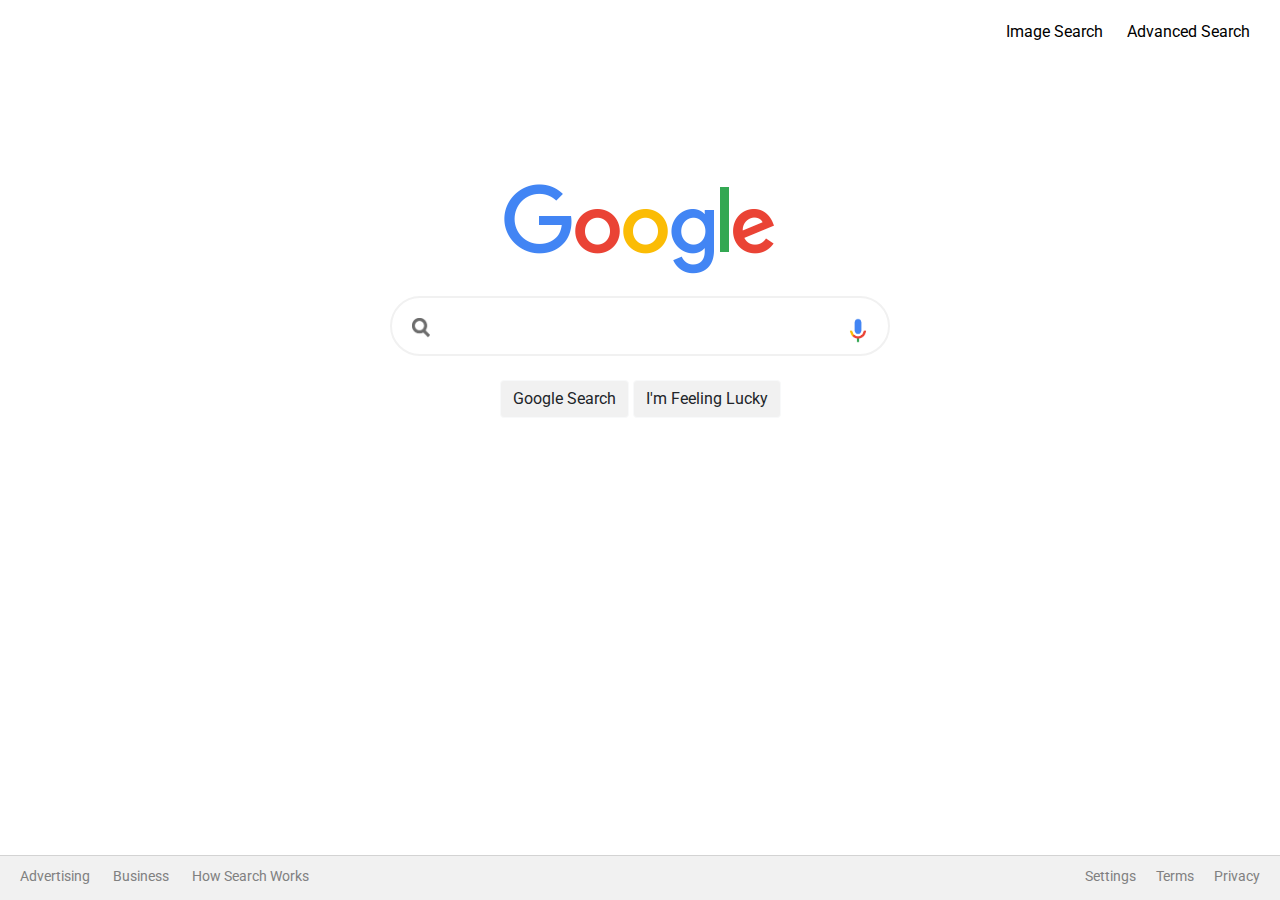
<file: index.html>
<!DOCTYPE html>
<html lang="en">
    <head>
        <title>Search</title>
        <link rel="icon" href="icon.png" alt="tabIcon">
        <link href="style.css" rel="stylesheet">
        <link rel="stylesheet" href="https://stackpath.bootstrapcdn.com/bootstrap/4.5.2/css/bootstrap.min.css" integrity="sha384-JcKb8q3iqJ61gNV9KGb8thSsNjpSL0n8PARn9HuZOnIxN0hoP+VmmDGMN5t9UJ0Z" crossorigin="anonymous">
        <link href="https://fonts.googleapis.com/css2?family=Roboto:wght@500&display=swap" rel="stylesheet">
    
    </head>
    <body>
        <div id="nav">
          <a href="image.html">Image Search</a>
            <a href="advanced.html">Advanced Search</a>
        </div>

        <div class="searchElements">
        <img src="googlelogo.png" alt="google logo">
            <form action="https://www.google.com/search">
        <div id="searchWrap">
        <img src="searchicon.png" id="search" alt="searchIcon">
        <img src="microphone.png" id="mic" alt="MicIcon">

        <div id="searchBar">
            <input type="text" name="q"> 
        </div>
        </div>
        <br>
           
        </div>
        <div id="searchButtons">
        <input type="submit" class="btn btn-light" value="Google Search">
        <input value="I'm Feeling Lucky"  class="btn btn-light" aria-label="I'm Feeling Lucky" id="lucky" name="btnI" type="submit" data-ved="0ahUKEwiNm6S0jYLrAhXslnIEHYv2B30QnRsIDg">
        </div>
        </form>

        

        <div id="footer">
        <div id="bottomText">
         <div id="alignLeft">
            <a href="#">Advertising </a>
            <a href="#">Business </a>
            <a href="#"> How Search Works</a>
        </div>
        
        <div id="alignRight">
            <a href="#">Privacy </a>
            <a href="#">Terms</a>
            <a href="#">Settings </a>
        </div>
        </div>
        </div>

<script src="https://code.jquery.com/jquery-3.5.1.slim.min.js" integrity="sha384-DfXdz2htPH0lsSSs5nCTpuj/zy4C+OGpamoFVy38MVBnE+IbbVYUew+OrCXaRkfj" crossorigin="anonymous"></script>
<script src="https://cdn.jsdelivr.net/npm/popper.js@1.16.1/dist/umd/popper.min.js" integrity="sha384-9/reFTGAW83EW2RDu2S0VKaIzap3H66lZH81PoYlFhbGU+6BZp6G7niu735Sk7lN" crossorigin="anonymous"></script>
<script src="https://stackpath.bootstrapcdn.com/bootstrap/4.5.2/js/bootstrap.min.js" integrity="sha384-B4gt1jrGC7Jh4AgTPSdUtOBvfO8shuf57BaghqFfPlYxofvL8/KUEfYiJOMMV+rV" crossorigin="anonymous"></script>

</body>
</html>
</file>
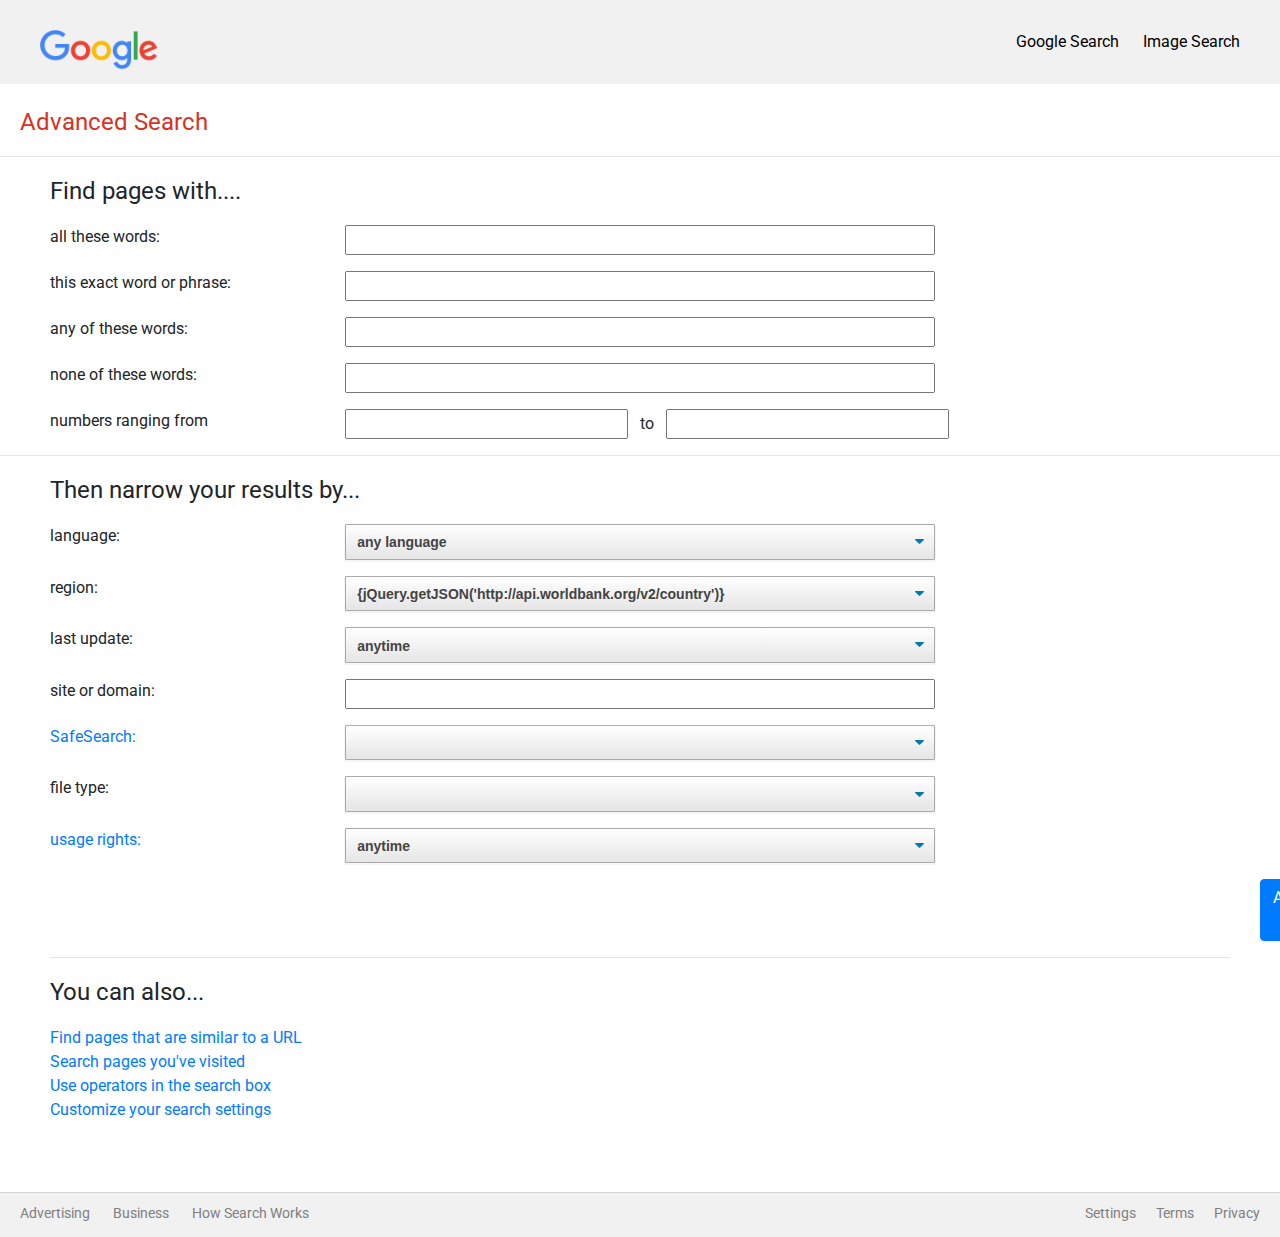
<file: advanced.html>
<!DOCTYPE html>
<html lang="en">
    <head>
        <!-- <script src="https://use.fontawesome.com/c4e8494b63.js"></script> -->
        <title>Search</title>
        
        <link rel="icon" href="icon.png" alt="tabIcon">
        <link href="style.css" rel="stylesheet">
        <link rel="stylesheet" href="https://stackpath.bootstrapcdn.com/bootstrap/4.5.2/css/bootstrap.min.css" integrity="sha384-JcKb8q3iqJ61gNV9KGb8thSsNjpSL0n8PARn9HuZOnIxN0hoP+VmmDGMN5t9UJ0Z" crossorigin="anonymous">
        <link href="https://fonts.googleapis.com/css2?family=Roboto:wght@500&display=swap" rel="stylesheet">
    
    </head>
    <body>
    <div id="navGrey">
        <div id="nav">
            <img src="googlelogo.png" height="40px" id="logoLeft" alt="google logo">

            <a href="index.html">Google Search</a>
            <a href="image.html">Image Search</a>
        </div>
    </div>
       
    <p class="redText margins boldText"> Advanced Search <p>
    <hr>
    <div class="margins">
    <div class="formInput">
    <p class="boldText"> Find pages with.... </p> 
   <div class="leftSide"><p>all these words: </div> <input type="text"></p> 
   <div class="leftSide"><p> this exact word or phrase:</div>  <input type="text"></p>
   <div class="leftSide"><p> any of these words: </div> <input type="text"></p>
   <div class="leftSide"><p> none of these words: </div> <input type="text"></p>
   
</div>
            
   <div class="leftSide"> numbers ranging from </div><input type="text" class="smallInput">  &nbsp to &nbsp <input type="text" class="smallInput">
    </div>
    <hr>
    <div class="margins">
        <div class="formInput">
<p class="boldText">Then narrow your results by...</p>

<div class="leftSide"><p>language:</div> <select class="select-css"> 
    <option>any language</option>
    <option>Afrikaans</option>
    <option>Arabic</option>
    <option>Armenian</option>
    <option>Belarusian</option>
</select></p> 

<div class="leftSide"><p>region: </div> <select class="select-css"> 
    <option>{jQuery.getJSON('http://api.worldbank.org/v2/country')}</option> </select> 
</p>
<p>
    <div class="leftSide">last update:</div> <select class="select-css">
    <option>anytime</option>
    <option>past 24 hours</option>
    <option>past week</option>
    <option>past month</option>
    <option>past year</option>
        
    </select> </p>

    <div class="leftSide"><p>site or domain:</div> <input>  </p>



    <div class="leftSide"><p> <a href="#"> SafeSearch:</a></div><select class="select-css"></select> </select> </p>

    <div class="leftSide"><p>file type: </div><select class="select-css"> </select></p>

    <div class="leftSide"><p><a href ="#"> usage rights:</a></div><select class="select-css"> <option>anytime</option>
    <option>all</option>
    <option>Creative Commons licenses</option>
    <option>Commercial & other licenses</option>
     </select> </p>
    </div>
<p><button class="btn btn-primary btnRight">Advanced Search </button> 
</p><hr>

<p class="boldText"> You can also... </p>

<div class="block">
<a href="#"> Find pages that are similar to a URL</a> <br>
<a href="#"> Search pages you've visited </a> <br>
<a href="#"> Use operators in the search box</a> <br>
<a href="#"> Customize your search settings </a>
</div>
</div>

    
            <div id="footer2">
            <div id="bottomText">
             <div id="alignLeft">
                <a href="#">Advertising </a>
                <a href="#">Business </a>
                <a href="#"> How Search Works</a>
            </div>
            
            <div id="alignRight">
                <a href="#">Privacy </a>
                <a href="#">Terms</a>
                <a href="#">Settings </a>
            </div>
            </div>
            </div>
    
    <script src="https://code.jquery.com/jquery-3.5.1.slim.min.js" integrity="sha384-DfXdz2htPH0lsSSs5nCTpuj/zy4C+OGpamoFVy38MVBnE+IbbVYUew+OrCXaRkfj" crossorigin="anonymous"></script>
    <script src="https://cdn.jsdelivr.net/npm/popper.js@1.16.1/dist/umd/popper.min.js" integrity="sha384-9/reFTGAW83EW2RDu2S0VKaIzap3H66lZH81PoYlFhbGU+6BZp6G7niu735Sk7lN" crossorigin="anonymous"></script>
    <script src="https://stackpath.bootstrapcdn.com/bootstrap/4.5.2/js/bootstrap.min.js" integrity="sha384-B4gt1jrGC7Jh4AgTPSdUtOBvfO8shuf57BaghqFfPlYxofvL8/KUEfYiJOMMV+rV" crossorigin="anonymous"></script>
       
<script src="https://code.jquery.com/jquery-3.5.1.slim.min.js" integrity="sha384-DfXdz2htPH0lsSSs5nCTpuj/zy4C+OGpamoFVy38MVBnE+IbbVYUew+OrCXaRkfj" crossorigin="anonymous"></script>
<script src="https://cdn.jsdelivr.net/npm/popper.js@1.16.1/dist/umd/popper.min.js" integrity="sha384-9/reFTGAW83EW2RDu2S0VKaIzap3H66lZH81PoYlFhbGU+6BZp6G7niu735Sk7lN" crossorigin="anonymous"></script>
<script src="https://stackpath.bootstrapcdn.com/bootstrap/4.5.2/js/bootstrap.min.js" integrity="sha384-B4gt1jrGC7Jh4AgTPSdUtOBvfO8shuf57BaghqFfPlYxofvL8/KUEfYiJOMMV+rV" crossorigin="anonymous"></script>
    </body>
</html>
</file>
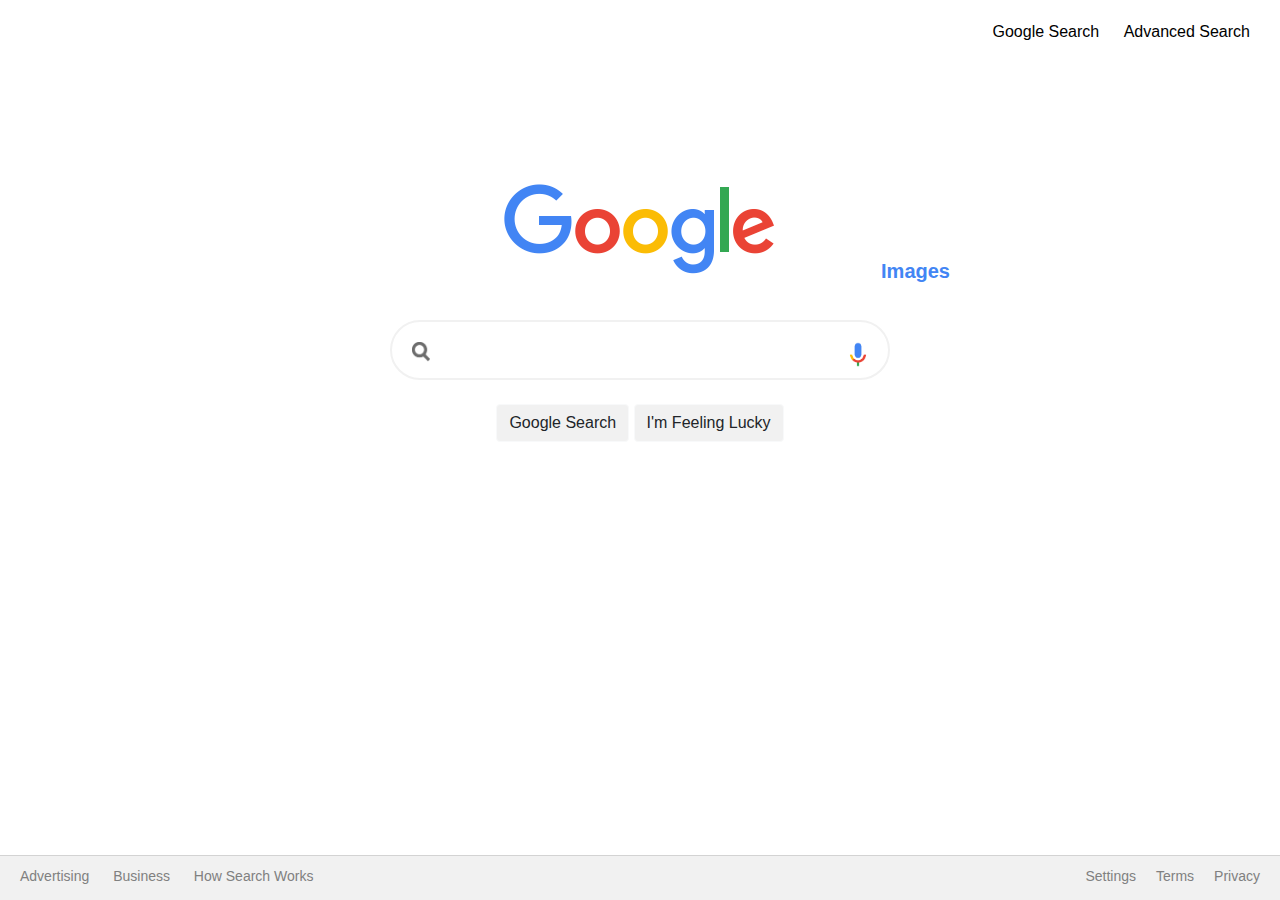
<file: image.html>
<!DOCTYPE html>
<html lang="en">
    <head>
        <!-- <script src="https://use.fontawesome.com/c4e8494b63.js"></script> -->
        <title>Image Search</title>
        <link href="style.css" rel="stylesheet">
        <link rel="stylesheet" href="https://stackpath.bootstrapcdn.com/bootstrap/4.5.2/css/bootstrap.min.css" integrity="sha384-JcKb8q3iqJ61gNV9KGb8thSsNjpSL0n8PARn9HuZOnIxN0hoP+VmmDGMN5t9UJ0Z" crossorigin="anonymous">
    </head>
    <body>
        <div id="nav">
          <a href="index.html">Google Search</a>
            <a href="advanced.html">Advanced Search</a>
        </div>

        <div class="searchElements">
            <img src="googlelogo.png" alt="google logo">
            <br>
            <p class="blueText"> Images</p>
<br>
                <form action="https://www.google.com/imghp">
            <div id="searchWrap">
            <img src="searchicon.png" id="search" alt="searchIcon">
            <img src="microphone.png" id="mic" alt="MicIcon">
    
            <div id="searchBar">
                <input type="text" name="hl"> 
            </div>
            </div>
            <br>
               
            </div>
            <div id="searchButtons">
            <input type="submit" class="btn btn-light" value="Google Search">
            <input value="I'm Feeling Lucky"  class="btn btn-light" aria-label="I'm Feeling Lucky" id="lucky" name="btnI" type="submit" data-ved="0ahUKEwiNm6S0jYLrAhXslnIEHYv2B30QnRsIDg">
            </div>
            </form>
    
            
    
            <div id="footer">
            <div id="bottomText">
             <div id="alignLeft">
                <a href="#">Advertising </a>
                <a href="#">Business </a>
                <a href="#"> How Search Works</a>
            </div>
            
            <div id="alignRight">
                <a href="#">Privacy </a>
                <a href="#">Terms</a>
                <a href="#">Settings </a>
            </div>
            </div>
            </div>
    
    <script src="https://code.jquery.com/jquery-3.5.1.slim.min.js" integrity="sha384-DfXdz2htPH0lsSSs5nCTpuj/zy4C+OGpamoFVy38MVBnE+IbbVYUew+OrCXaRkfj" crossorigin="anonymous"></script>
    <script src="https://cdn.jsdelivr.net/npm/popper.js@1.16.1/dist/umd/popper.min.js" integrity="sha384-9/reFTGAW83EW2RDu2S0VKaIzap3H66lZH81PoYlFhbGU+6BZp6G7niu735Sk7lN" crossorigin="anonymous"></script>
    <script src="https://stackpath.bootstrapcdn.com/bootstrap/4.5.2/js/bootstrap.min.js" integrity="sha384-B4gt1jrGC7Jh4AgTPSdUtOBvfO8shuf57BaghqFfPlYxofvL8/KUEfYiJOMMV+rV" crossorigin="anonymous"></script>
    </body>
</html>
</file>
<file: style.css>
#nav {
  margin: 0px;
  padding: 20px;
  width: 100%;
  text-align: right;
}

#nav a {
  text-decoration: none;
  color: black;
  padding-left: 10px;
  padding-right: 10px;
}

#nav a:hover {
  text-decoration: underline;
}

#alignLeft {
  float: left;
  width: 30%;
  text-decoration: none;
  color: black;
  font-size: 14px;
  white-space: nowrap;
}

#alignLeft a {
  font-family: 'Roboto', sans-serif;
  color: grey;
  margin-left: 10px;
  margin-right: 10px;
}

#alignRight {
  float: right;
  width: 30%;
  font-family: 'Roboto', sans-serif;
  text-decoration: none;
  white-space: nowrap;
}

#alignRight a {
  float: right;
  font-family: 'Roboto', sans-serif;
  color: grey;
  margin-left: 10px;
  margin-right: 10px;
}

#searchWrap {
  position: relative;
  border: 2px solid #f1f1f1;
  border-radius: 50px;
  height: 60px;
  width: 500px;
  margin: auto auto;
}

#searchWrap:hover {
  -webkit-box-shadow: 1px 1px 10px lightgrey;
          box-shadow: 1px 1px 10px lightgrey;
}

#searchBar {
  margin: auto auto;
  position: absolute;
  padding-top: 20px;
}

#searchBar input {
  position: absolute;
  width: 400px;
  height: 50px;
  margin-top: -15px;
  margin-left: 50px;
  outline: none;
  border-color: transparent;
}

.searchElements {
  margin-top: 100px;
  text-align: center;
  display: block;
  margin-right: auto;
}

.searchElements img {
  margin: 20px;
}

#searchButtons {
  text-align: center;
  width: 50%;
  margin: auto auto;
}

#mic {
  height: 25px;
  float: right;
}

.blueText {
  float: right;
  margin-right: 330px;
  margin-top: -40px;
  color: #4285f4;
  font-weight: bold;
  font-size: 20px;
}

#search {
  height: 20px;
  margin: 20px;
  float: left;
}

.btn-light {
  font-family: 'Roboto', sans-serif;
  color: grey;
  background: #f1f1f1 !important;
}

.btn-light:hover {
  font-family: 'Roboto', sans-serif;
  color: grey;
}

#icon {
  margin: 20px;
}

.margins {
  margin-left: 50px;
  margin-right: 50px;
}

#footer {
  background-color: #f1f1f1;
  height: 5vh;
  position: fixed;
  bottom: 0px;
  width: 100%;
  border-top: 1px solid lightgrey;
  font-size: 14px;
  padding: 10px;
  color: grey;
}

#footer2 {
  background-color: #f1f1f1;
  height: 5vh;
  bottom: 0px;
  width: 100%;
  border-top: 1px solid lightgrey;
  font-size: 14px;
  padding: 10px;
  color: grey;
}

.redText {
  color: #D93025;
  margin-left: 20px;
}

#logoLeft {
  float: left;
  text-align: left;
  margin-left: 10px;
  margin-right: 10px;
}

#navGrey {
  background-color: #f1f1f1;
  padding: 10px;
  margin-bottom: 20px;
}

.select-css {
  font-size: 14px;
  font-family: sans-serif;
  font-weight: 700;
  color: #444;
  line-height: 1.3;
  padding: .6em 1.4em .5em .8em;
  width: 50%;
  -webkit-box-sizing: border-box;
          box-sizing: border-box;
  margin: 0;
  border: 1px solid #aaa;
  -webkit-box-shadow: 0 1px 0 1px rgba(0, 0, 0, 0.04);
          box-shadow: 0 1px 0 1px rgba(0, 0, 0, 0.04);
  border-radius: 1px;
  -moz-appearance: none;
  -webkit-appearance: none;
  appearance: none;
  background-color: #fff;
  background-image: url("data:image/svg+xml;charset=US-ASCII,%3Csvg%20xmlns%3D%22http%3A%2F%2Fwww.w3.org%2F2000%2Fsvg%22%20width%3D%22292.4%22%20height%3D%22292.4%22%3E%3Cpath%20fill%3D%22%23007CB2%22%20d%3D%22M287%2069.4a17.6%2017.6%200%200%200-13-5.4H18.4c-5%200-9.3%201.8-12.9%205.4A17.6%2017.6%200%200%200%200%2082.2c0%205%201.8%209.3%205.4%2012.9l128%20127.9c3.6%203.6%207.8%205.4%2012.8%205.4s9.2-1.8%2012.8-5.4L287%2095c3.5-3.5%205.4-7.8%205.4-12.8%200-5-1.9-9.2-5.5-12.8z%22%2F%3E%3C%2Fsvg%3E"), -webkit-gradient(linear, left top, left bottom, from(#ffffff), to(#e5e5e5));
  background-image: url("data:image/svg+xml;charset=US-ASCII,%3Csvg%20xmlns%3D%22http%3A%2F%2Fwww.w3.org%2F2000%2Fsvg%22%20width%3D%22292.4%22%20height%3D%22292.4%22%3E%3Cpath%20fill%3D%22%23007CB2%22%20d%3D%22M287%2069.4a17.6%2017.6%200%200%200-13-5.4H18.4c-5%200-9.3%201.8-12.9%205.4A17.6%2017.6%200%200%200%200%2082.2c0%205%201.8%209.3%205.4%2012.9l128%20127.9c3.6%203.6%207.8%205.4%2012.8%205.4s9.2-1.8%2012.8-5.4L287%2095c3.5-3.5%205.4-7.8%205.4-12.8%200-5-1.9-9.2-5.5-12.8z%22%2F%3E%3C%2Fsvg%3E"), linear-gradient(to bottom, #ffffff 0%, #e5e5e5 100%);
  background-repeat: no-repeat, repeat;
  background-position: right .7em top 50%, 0 0;
  background-size: .65em auto, 100%;
}

.select-css::-ms-expand {
  display: none;
}

.select-css:hover {
  border-color: #888;
}

.select-css:focus {
  border-color: #aaa;
  -webkit-box-shadow: 0 0 1px 3px black;
          box-shadow: 0 0 1px 3px black;
  box-shadow: 0 0 0 3px -moz-mac-focusring;
  color: #222;
  outline: none;
}

.select-css option {
  font-weight: normal;
}

.boldText {
  font-size: 24px;
}

.leftSide {
  float: left;
  width: 25%;
}

.smallInput {
  width: 24%;
}

.formInput input {
  width: 50%;
}

.block {
  width: 30%;
  margin-bottom: 70px;
}

.btnRight {
  margin-left: 1210px;
}
/*# sourceMappingURL=style.css.map */
</file>
